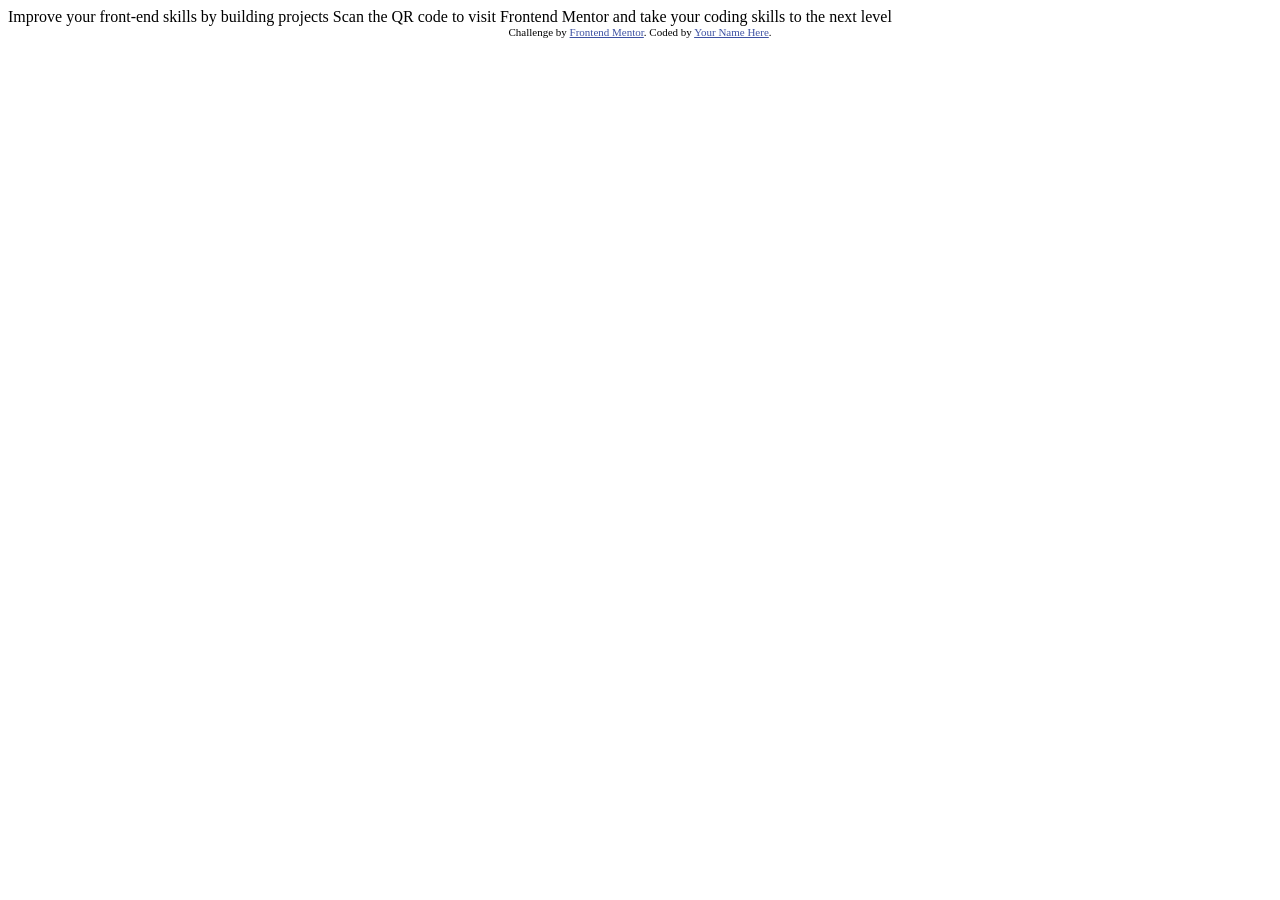
<file: index.html>
<!DOCTYPE html>
<html lang="en">
<head>
  <meta charset="UTF-8">
  <meta name="viewport" content="width=device-width, initial-scale=1.0"> <!-- displays site properly based on user's device -->

  <link rel="icon" type="image/png" sizes="32x32" href="./images/favicon-32x32.png">
  
  <title>Frontend Mentor | QR code component</title>

  <!-- Feel free to remove these styles or customise in your own stylesheet 👍 -->
  <style>
    .attribution { font-size: 11px; text-align: center; }
    .attribution a { color: hsl(228, 45%, 44%); }
  </style>
</head>
<body>

  Improve your front-end skills by building projects

  Scan the QR code to visit Frontend Mentor and take your coding skills to the next level
  
  <div class="attribution">
    Challenge by <a href="https://www.frontendmentor.io?ref=challenge" target="_blank">Frontend Mentor</a>. 
    Coded by <a href="#">Your Name Here</a>.
  </div>
</body>
</html>
</file>
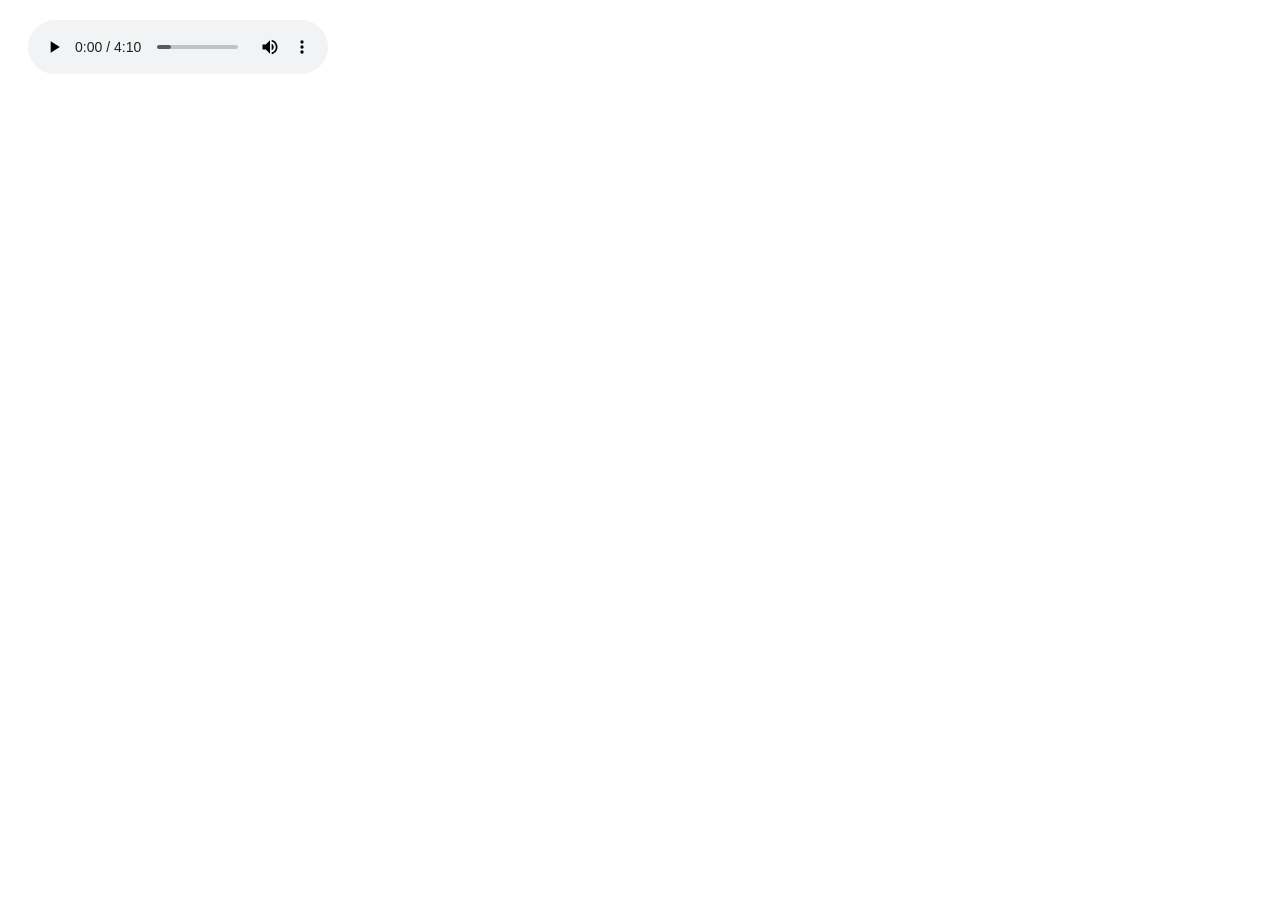
<file: HTML_Projects/Disco_Elysium_bg_page/index.html>
<!DOCTYPE html>
<head>
    <!--adding the specific name and content properties essential for shaping it to device height/width.-->
    <!--probably fine for my 14 inch. but what if you're viewing it on a phone? probably going to be really ugly.-->
    <meta charset='utf-8' name='viewport' content='width:device-width, initial-scale=1.0'>
    <link rel='stylesheet' href='style.css'> 
</head>
<body> 
    <div class='audio-player'>
    <audio controls autoplay> 
        <source src='La Revacholiere.mp3' > 
    </audio>
</div>
<script src='script.js'></script>
</body>
</file>
<file: HTML_Projects/Disco_Elysium_bg_page/style.css>
body{ 
    background-image: url(https://sm.ign.com/t/ign_za/video/d/disco-elys/disco-elysium-the-final-cut-review_2zpu.1280.jpg);
    background-repeat: no-repeat; 
    background-position: center; 
    background-attachment: fixed; 
    background-size:cover; 
}

.audio-player{
    width:200px;
    margin:20px; 
}
</file>
